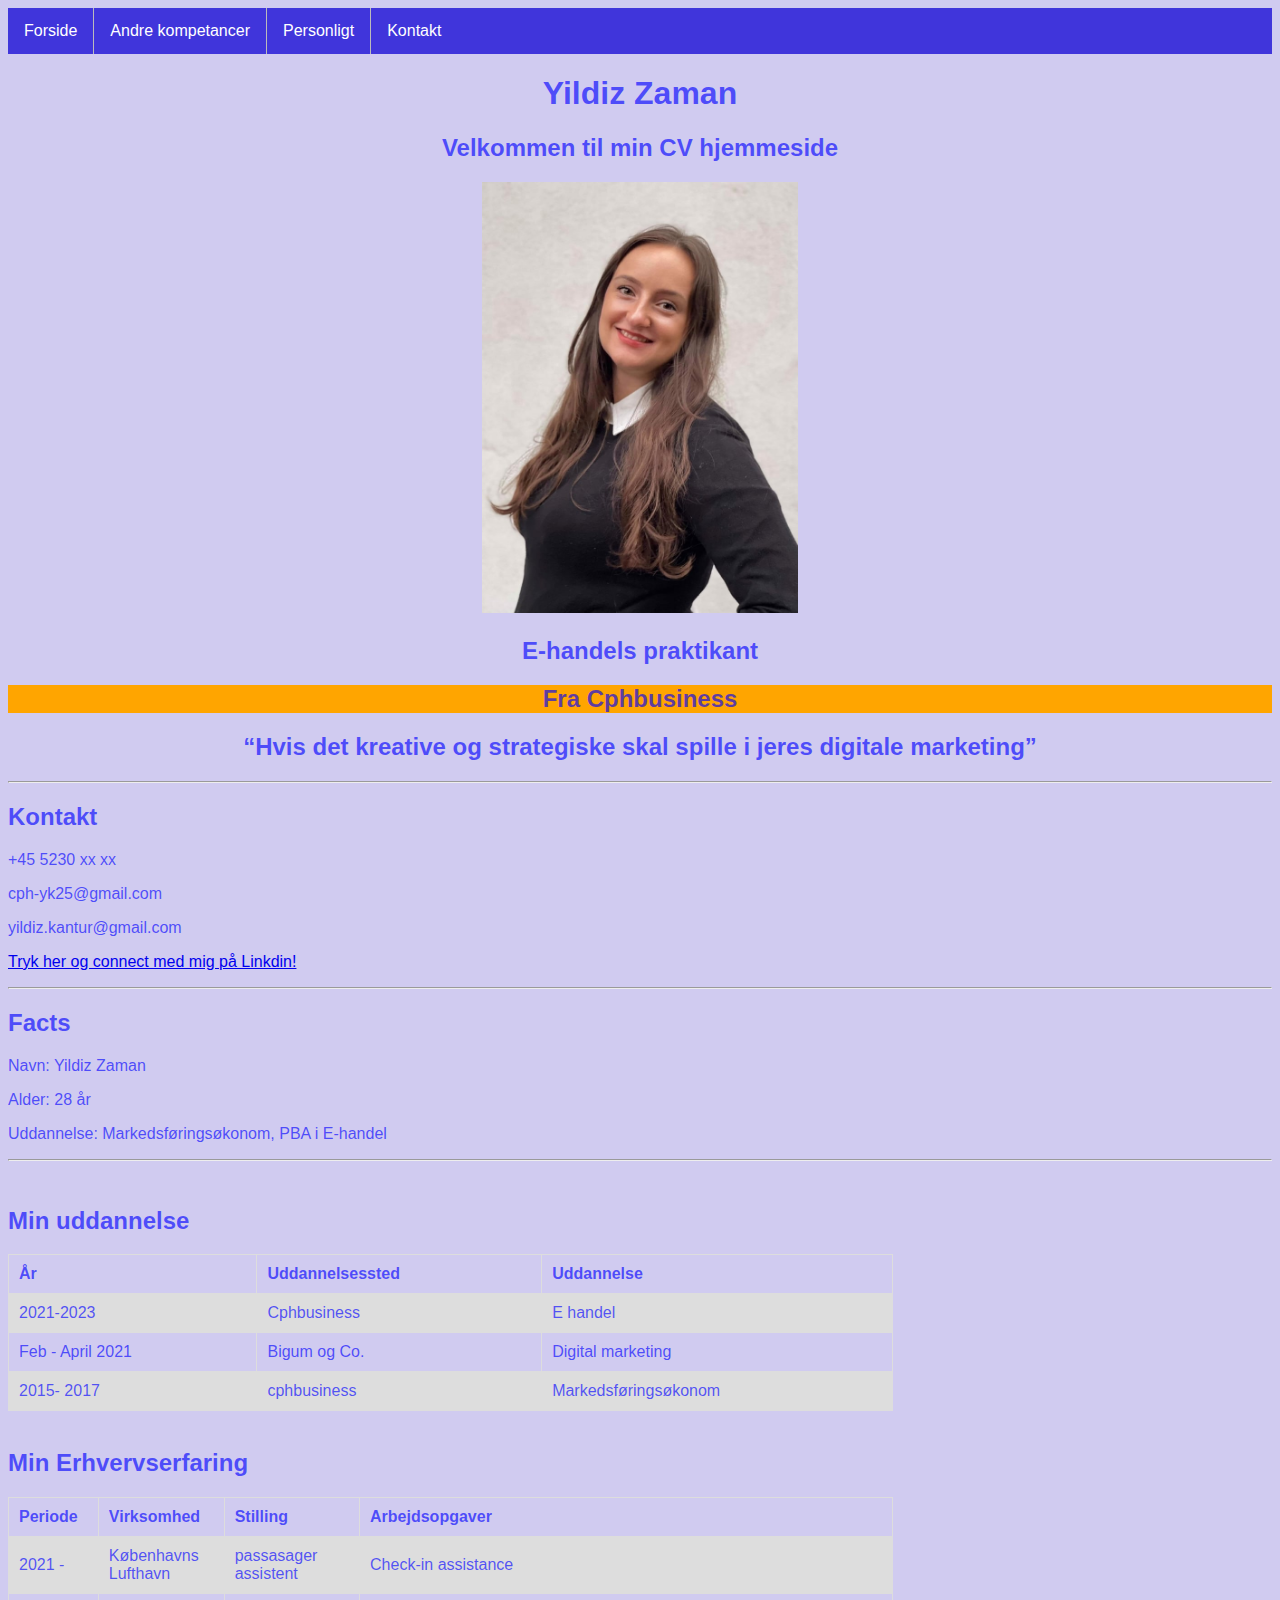
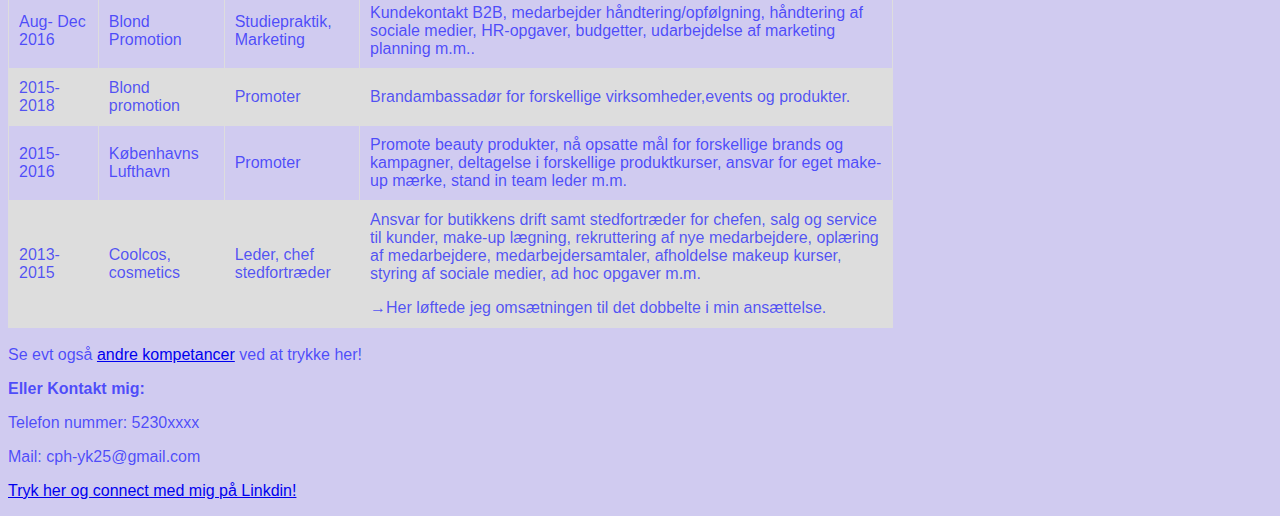
<file: index.html>
<!DOCTYPE html>
<html>
<head>
<meta charset="utf-8"/>
<title>Forside</title>
  <meta name="viewport" content="width=device-width, initial-scale=1">
  <link rel="stylesheet" href="css/stylesheet.css"/>
</head>

 <body>
  <ul>
    <li><a class="index" href="index.html">Forside</a></li>
    <li><a href="andre kompetancer.html">Andre kompetancer</a></li>
    <li><a href="personligt.html">Personligt</a></li>
    <li><a href="Kontakt.html">Kontakt</a></li>
  </ul>
  
  
  <center><h1>Yildiz Zaman</h1></center>
<center><h2>Velkommen til min CV hjemmeside</h2> </center> 



  <header>
  <center><img src="visuals/billeder/linkdin.jpg" alt="Mig"
                  style="width: 25%;height:25%;"></center>
    
  </header>           
                                                                                                   


<center><h2>E-handels praktikant</h2></center>
<center><h2 style="background-color:Orange;">Fra Cphbusiness</h2></center>
<center><h2><q>Hvis det kreative og strategiske skal spille i jeres digitale marketing</h2></q></center>

<hr>
<section>
<h2>Kontakt</h2>
  <p> +45 5230 xx xx</p>
  <p>cph-yk25@gmail.com</p> 
<p2> yildiz.kantur@gmail.com</p2></right></aside></p>
 <p><a href="https://www.linkedin.com/in/yildiz-zaman-993106117">Tryk her og connect med mig på Linkdin!</a></p>
 <hr>
<h2>Facts</h2>


 <p>Navn: Yildiz Zaman</p>
  <p>Alder: 28 år</p>
  <p>Uddannelse: Markedsføringsøkonom, PBA i E-handel </p> 
</section>
<hr>


</br>



<h2>Min uddannelse</h2>

<table>
  <tr>
    <th>År</th>
    <th>Uddannelsessted</th>
    <th>Uddannelse</th>
    
  </tr>
  <tr>
    <td>2021-2023</td>
    <td>Cphbusiness</td>
    <td>E handel</td>
  </tr>
  <tr>
    <td>Feb - April 2021</td>
    <td>Bigum og Co.</td>
    <td>Digital marketing</td>
  </tr>
  <tr>
    <td>2015- 2017</td>
    <td>cphbusiness</td>
    <td>Markedsføringsøkonom</td>
  </tr>
  <tr>
  </table>
<br>

<h2>Min Erhvervserfaring</h2>
<table>
  <tr>
    <th>Periode</th>
    <th>Virksomhed</th>
    <th>Stilling</th>
    <th>Arbejdsopgaver</th>
  </tr>
  <tr>
    <td>2021 - </td>
    <td>Københavns Lufthavn</td>
    <td>passasager assistent</td>
    <td>Check-in assistance </td>
  </tr>
  <tr>
    <td>Aug- Dec 2016</td>
    <td>Blond Promotion</td>
    <td>Studiepraktik, Marketing</td>
    <td>Kundekontakt B2B, medarbejder håndtering/opfølgning, håndtering 
      af sociale medier, HR-opgaver, budgetter, udarbejdelse af 
      marketing planning m.m.. </td>
  </tr>
  <tr>
    <td>2015-2018</td>
    <td>Blond promotion</td>
    <td>Promoter</td>
    <td>Brandambassadør for forskellige virksomheder,events og produkter.</td>
  </tr>
  <tr>
    <td>2015-2016</td>
    <td>Københavns Lufthavn</td>
    <td>Promoter</td>
    <td>Promote beauty produkter, nå opsatte mål for forskellige brands og 
      kampagner, deltagelse i forskellige produktkurser, ansvar for eget 
      make-up mærke, stand in team leder m.m.</td>
  </tr>
  <tr>
    <td>2013-2015</td>
    <td>Coolcos, cosmetics</td>
    <td>Leder, chef stedfortræder</td>
    <td>Ansvar for butikkens drift samt stedfortræder for chefen, salg og 
      service til kunder, make-up lægning, rekruttering af nye 
      medarbejdere, oplæring af medarbejdere, medarbejdersamtaler, 
      afholdelse makeup kurser, styring af sociale medier, ad hoc opgaver 
      m.m. </p>
      →Her løftede jeg omsætningen til det dobbelte i min ansættelse.</td>
  </tr>
    
</table>
</div>
</body>

<br>

Se evt også <a href="andre kompetancer.html">andre kompetancer</a> ved at trykke her!

<br>


<footer>
<p><b>Eller Kontakt mig:</b></p>
<p>Telefon nummer: 5230xxxx </p>
<p>Mail: cph-yk25@gmail.com</p>
<p><a href="https://www.linkedin.com/in/yildiz-zaman-993106117">Tryk her og connect med mig på Linkdin!</a></p>
</footer>
</file>
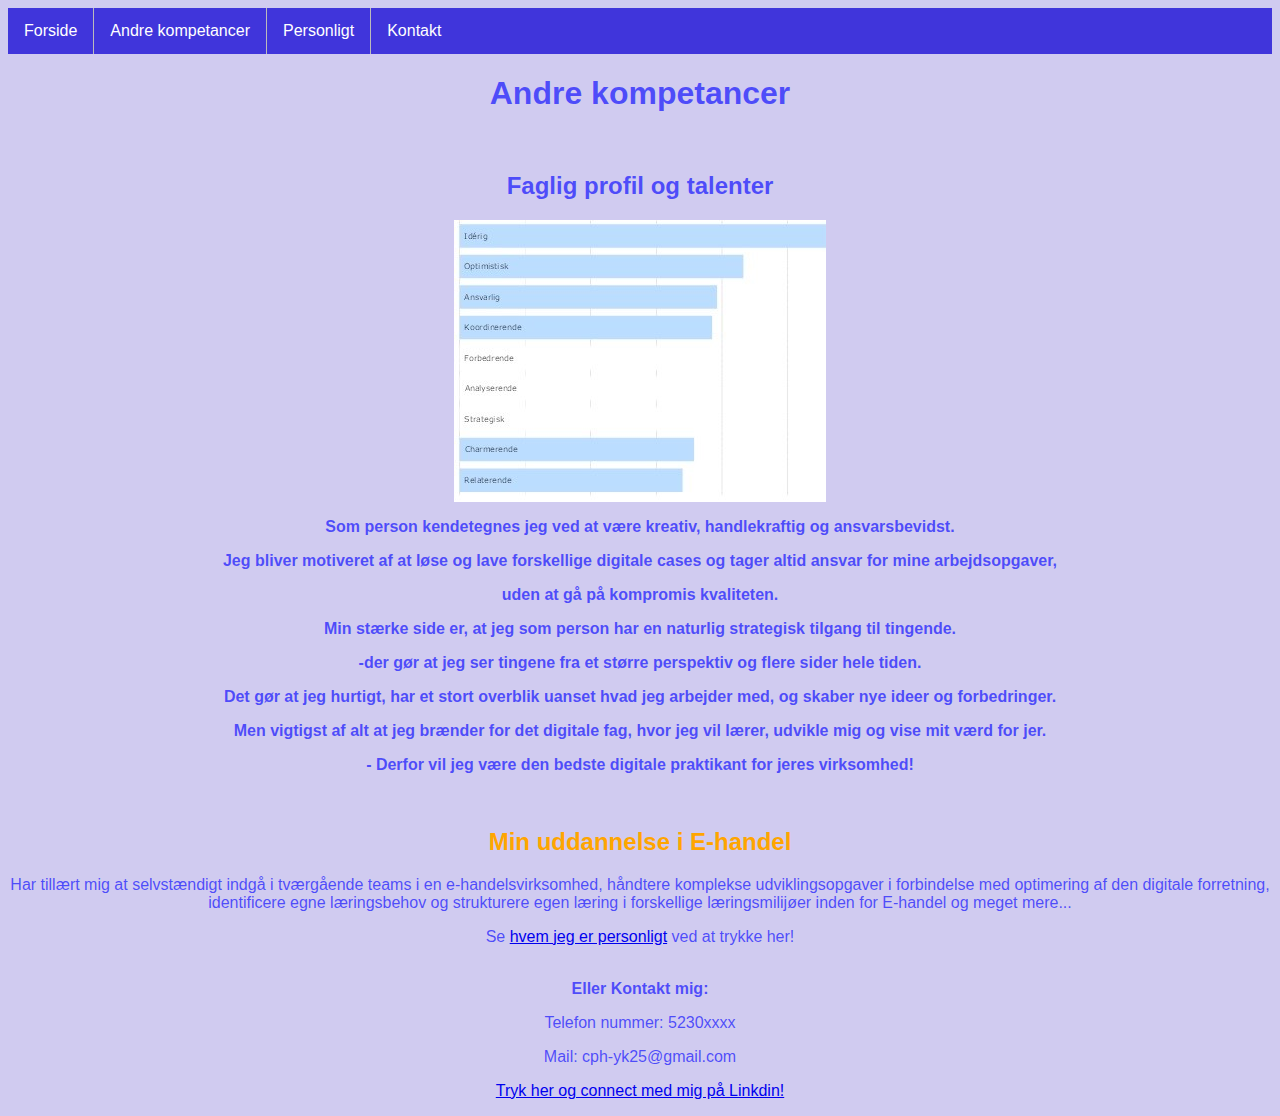
<file: andre kompetancer.html>
<head>
<!DOCTYPE html>
<html>
<meta charset="utf-8"/>
<title>Andre kompetancer</title>
<meta name="viewport" content="width=device-width, initial-scale=1">
<link rel="stylesheet" href="css/stylesheet.andrekompetancer.css"/>
</head>
<body>
    <ul>
      <li><a class="index" href="index.html">Forside</a></li>
      <li><a href="andre kompetancer.html">Andre kompetancer</a></li>
      <li><a href="personligt.html">Personligt</a></li>
      <li><a href="Kontakt.html">Kontakt</a></li>
    </ul>

<center><h1>Andre kompetancer</h1></center>
<br>
<article>
<h2>Faglig profil og talenter</h2>
<center><img src="visuals/billeder/talenter.jpg" alt="talenter"></center>
<div><p><b>Som person kendetegnes jeg ved at være kreativ, handlekraftig og ansvarsbevidst.</p> 
 <p>Jeg bliver motiveret af at løse og lave forskellige digitale cases og tager altid ansvar for mine arbejdsopgaver, </p>
<p>uden at gå på kompromis kvaliteten.</p>
 <p> Min stærke side er, at jeg som person har en naturlig strategisk tilgang til tingende.</p>
 <p>-der gør at jeg ser tingene fra et større perspektiv og flere sider hele tiden.</p>
 <p>Det gør at jeg hurtigt, har et stort overblik uanset hvad jeg arbejder med, og skaber nye ideer og forbedringer.</p>
 <p>Men vigtigst af alt at jeg brænder for det digitale fag, hvor jeg vil lærer, udvikle mig og vise mit værd for jer.</p>
  <p>- Derfor vil jeg være den bedste digitale praktikant for jeres virksomhed!</b></p> 
<br>
<h2 style="color:orange;">Min uddannelse i E-handel</h2>
<p> Har tillært mig at selvstændigt indgå i tværgående teams i en e-handelsvirksomhed, håndtere komplekse udviklingsopgaver i forbindelse med optimering af den digitale forretning, identificere egne læringsbehov og strukturere egen læring i forskellige læringsmilijøer inden for E-handel og meget mere...</p>
Se <a href="personligt.html">hvem jeg er personligt</a> ved at trykke her!
</div> 
</article> 
<br>
</body>
<footer>
  <p><b>Eller Kontakt mig:</b></p>
  <p>Telefon nummer: 5230xxxx </p>
  <p>Mail: cph-yk25@gmail.com</p>
  <p><a href="https://www.linkedin.com/in/yildiz-zaman-993106117">Tryk her og connect med mig på Linkdin!</a></p>
</footer>
</file>
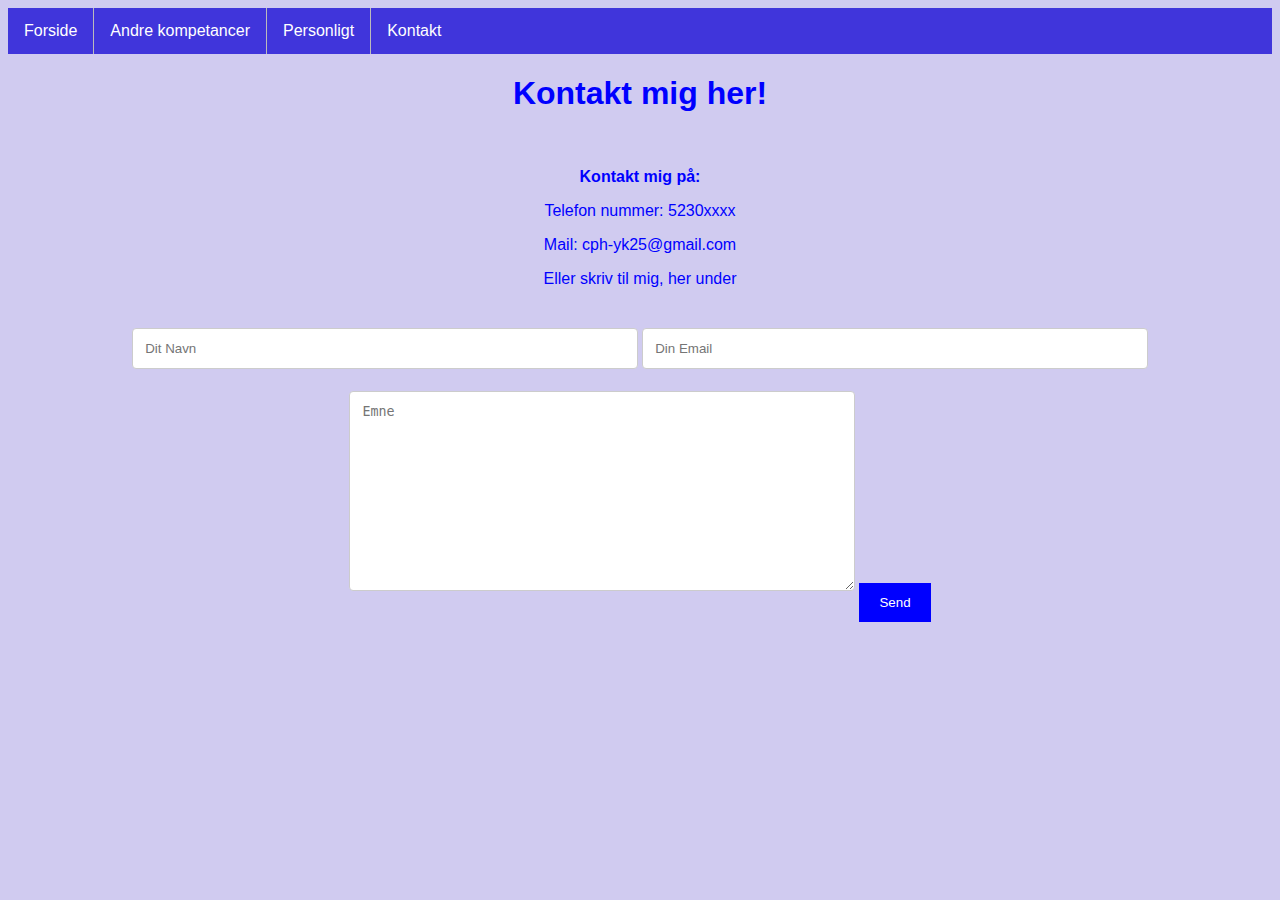
<file: Kontakt.html>
<head>
<!DOCTYPE html>
<html>
<meta charset="utf-8"/>
<title>Kontakt</title>
  <meta name="viewport" content="width=device-width, initial-scale=1">
  <link rel="stylesheet" href="css/stylesheet.kontakt.css">
</head>

 <body>
  <ul>
    <li><a class="index" href="index.html">Forside</a></li>
    <li><a href="andre kompetancer.html">Andre kompetancer</a></li>
    <li><a href="personligt.html">Personligt</a></li>
    <li><a href="Kontakt.html">Kontakt</a></li>
  </ul>

  <center><h1>Kontakt mig her!</h1></center>
  <br>
  <div class= "kontakt">
    <section>
  <p><b>Kontakt mig på:</b></p>
<p>Telefon nummer: 5230xxxx </p>
<p>Mail: cph-yk25@gmail.com</p>
<p>Eller skriv til mig, her under</p>
</section>
<br>

</div>
    <form action="/action_page.php">
     <center> <input type="text" id="fname" name="firstname" placeholder="Dit Navn">
      <input type="text" id="lname" name="lastname" placeholder="Din Email"></center>
  
      </select>
      <div class="Emne">
      <center><textarea id="subject" name="Emne" placeholder="Emne" style="height:200px"></textarea>
  
      <input type="submit" value="Send"></center>
    </div>
    </form>
  </div>
 </body>
</html>
</file>
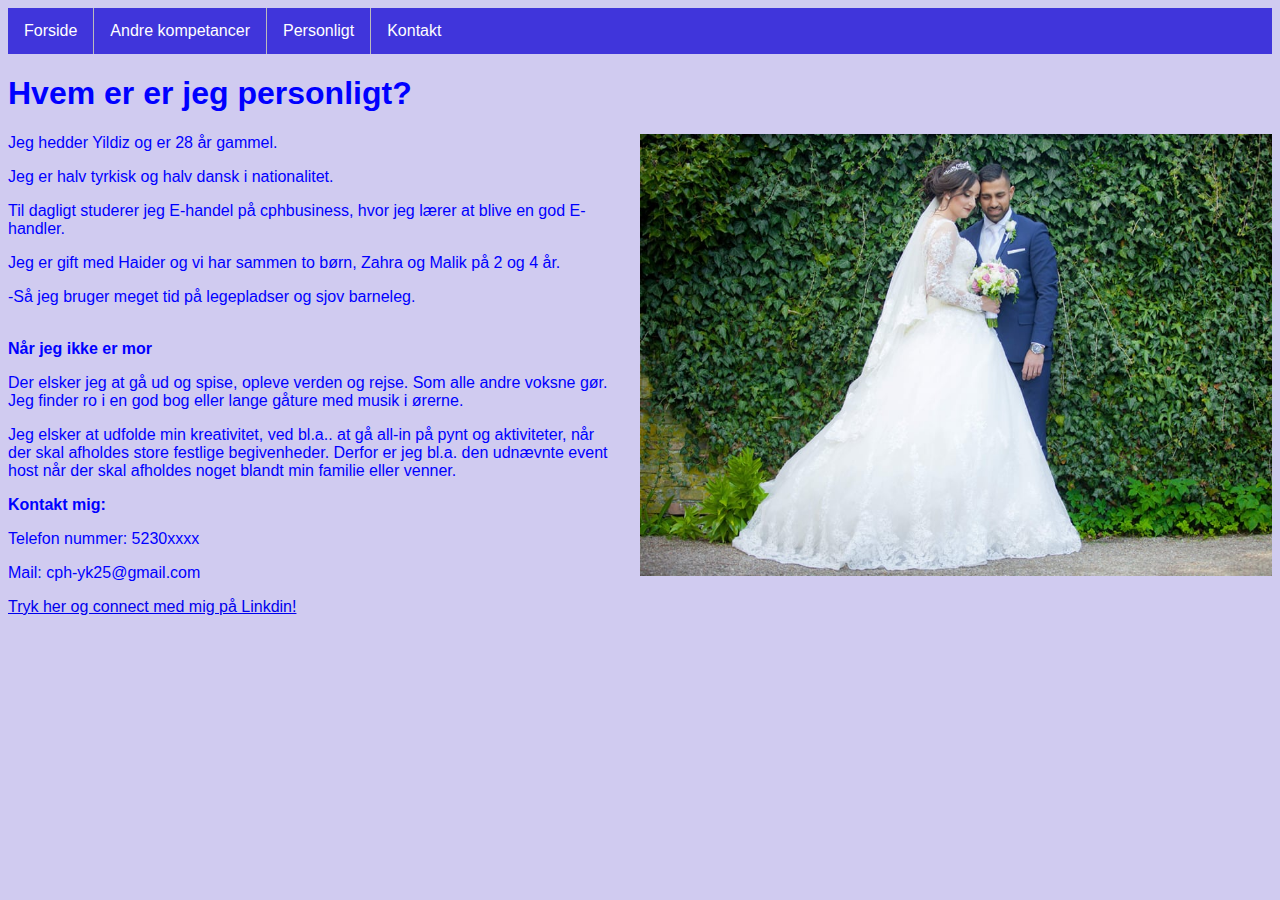
<file: personligt.html>
<head></head>
<!DOCTYPE html>
<html>
<meta charset="utf-8"/>
<title>personligt</title>
  <meta name="viewport" content="width=device-width, initial-scale=1">
  <link rel="stylesheet" href="css/stylesheet.personligt.css">
</head>


<body>
  
  <ul>
    <li><a class="index" href="index.html">Forside</a></li>
    <li><a href="andre kompetancer.html">Andre kompetancer</a></li>
    <li><a href="personligt.html">Personligt</a></li>
    <li><a href="Kontakt.html">Kontakt</a></li>
  </ul>

<h1>Hvem er er jeg personligt?</h1>
</header>

<article>
<div>
  <p><img src="visuals/billeder/gift.jpg" alt="bryllupsbilled" style="width: 50%;height:50%;margin-left:25px;">
  Jeg hedder Yildiz og er 28 år gammel.</p>
  Jeg er halv tyrkisk og halv dansk i nationalitet.</p>
  <p>Til dagligt studerer jeg E-handel på cphbusiness, hvor jeg lærer at blive en god E-handler.</p>
  <p>Jeg er gift med Haider og vi har sammen to børn, Zahra og Malik på 2 og 4 år. </p>                   
   -Så jeg bruger meget tid på legepladser og sjov barneleg. </p>
   <br>
  <b>Når jeg ikke er mor</b>
  <p> Der elsker jeg at gå ud og spise, opleve verden og rejse. Som alle andre voksne gør. 
   Jeg finder ro i en god bog eller lange gåture med musik i ørerne.</p>
   Jeg elsker at udfolde min kreativitet, ved bl.a.. at gå all-in på pynt og aktiviteter, når der skal afholdes store festlige begivenheder.
  Derfor er jeg bl.a. den udnævnte event host når der skal afholdes noget blandt min familie eller venner. </p>                                                     
</div>
</article>
</body>
<footer>
<p><b>Kontakt mig:</b></p>
<p>Telefon nummer: 5230xxxx </p>
<p>Mail: cph-yk25@gmail.com</p>
<p><a href="https://www.linkedin.com/in/yildiz-zaman-993106117">Tryk her og connect med mig på Linkdin!</a></p>
</footer>
</html>
</file>
<file: css/stylesheet.css>
h1{
    color:rgba(0, 0, 255, 0.644);
}


body {
    font-family: Arial, sans-serif;
    color:rgba(0, 0, 255, 0.644);
    background-color:rgb(208, 203, 240);
}

.sidebar{
    width: 35%;
    float: right;
}
table {
    font-family: arial, sans-serif;
    border-collapse: collapse;
    width: 100%;
  }
  
  td, th {
    border: 1px solid #dddddd;
    text-align: left;
    padding: 8px;
  }
  
  tr:nth-child(even) {
    background-color: #dddddd;
  }
  
  ul {
    list-style-type: none;
    margin: 0;
    padding: 0;
    overflow: hidden;
    background-color:rgb(64, 53, 219);
  }
  
  li {
    float: left;
    border-right:1px solid #bbb;
  }
  
  li:last-child {
    border-right: none;
  }
  
  li a {
    display: block;
    color:white;
    text-align: center;
    padding: 14px 16px;
    text-decoration: none;
  }

  table {
    font-family: arial, serif;
    border-collapse:collapse;
    width: 70%;
  }
  td, th {
    border: 1px solid #dddddd;
    text-align: left;
    padding: 10px;
  }
  tr:nth-child(even) {
    background-color: #dddddd;
  }
</file>
<file: css/stylesheet.andrekompetancer.css>
h1{
  color:rgba(0, 0, 255, 0.644);
}

.div1 {
  width: 500px;
  height: 175px;
  border: 1px solid rgb(96, 96, 248);
  box-sizing: border-box;
}


body {
  font-family: arial;
  color:rgba(0, 0, 255, 0.644);
  background-color:rgb(208, 203, 240);
}

.main-area {
  width: 65%;
  float: left;
}


.sidebar{
  width: 35%;
  float: right;
}
table {
  font-family: arial, sans-serif;
  border-collapse: collapse;
  width: 100%;
}

td, th {
  border: 1px solid #dddddd;
  text-align: left;
  padding: 8px;
}

tr:nth-child(even) {
  background-color: #dddddd;
}
ul {
  list-style-type: none;
  margin: 0;
  padding: 0;
  overflow: hidden;
  background-color:rgb(64, 53, 219);
}

li {
  float: left;
  border-right:1px solid #bbb;
}

li:last-child {
  border-right: none;
}

li a {
  display: block;
  color:white;
  text-align: center;
  padding: 14px 16px;
  text-decoration: none;
}

h2 {
  text-align: center;

}
div {
text-align: center;

}

footer {
  text-align: center;
}
</file>
<file: css/stylesheet.kontakt.css>
h1{
    color:blue;
  }
  
  .content-area{
    border: top 3px blue;
    border-bottom: 3px blue;
  }
  
  body {
    font-family: Arial, sans-serif;
    color: blue;
    background-color:rgb(208, 203, 240);
  }  
  .sidebar{
    width: 35%;
    float: right;
  }
  .kontakt  {
    text-align: center;
  }

  ul {
    list-style-type: none;
    margin: 0;
    padding: 0;
    overflow: hidden;
    background-color:rgb(64, 53, 219);
  }
  
  li {
    float: left;
    border-right:1px solid #bbb;
  }
  
  li:last-child {
    border-right: none;
  }
  
  li a {
    display: block;
    color: white;
    text-align: center;
    padding: 14px 16px;
    text-decoration: none;
  }
  body {font-family: Arial, Helvetica, sans-serif;}
  * {box-sizing: border-box;}
  
  input[type=text], select, textarea {
    width: 40%;
    padding: 12px;
    border: 1px solid #ccc;
    border-radius: 4px;
    box-sizing: border-box;
    margin-top: 6px;
    margin-bottom: 16px;
    resize: vertical;
  }
  
  input[type=submit] {
    background-color:blue;
    color: white;
    padding: 12px 20px;
    border: none;
    border-radius: 0px;
    cursor: pointer;
  }


  
  .container {
    border-radius: 5px;
    background-color: rgb(226, 226, 229);
    padding: 20px;
  }
 .emne {
   text-align: center;
 }
</file>
<file: css/stylesheet.personligt.css>
h1{
  color:blue;
}

body {
  font-family: sans-serif;
  color: blue;
  background-color:rgb(208, 203, 240);
}

ul {
  list-style-type: none;
  margin:0;
  padding:0;
  overflow: hidden;
  background-color:rgb(64, 53, 219);
}

li {
  float: left;
  border-right:1px solid #bbb;
}

li:last-child {
  border-right: none;
}

li a {
  display: block;
  color:white;
  text-align: center;
  padding: 14px 16px;
  text-decoration: none;
}

img {
  float: right;
}
</file>
